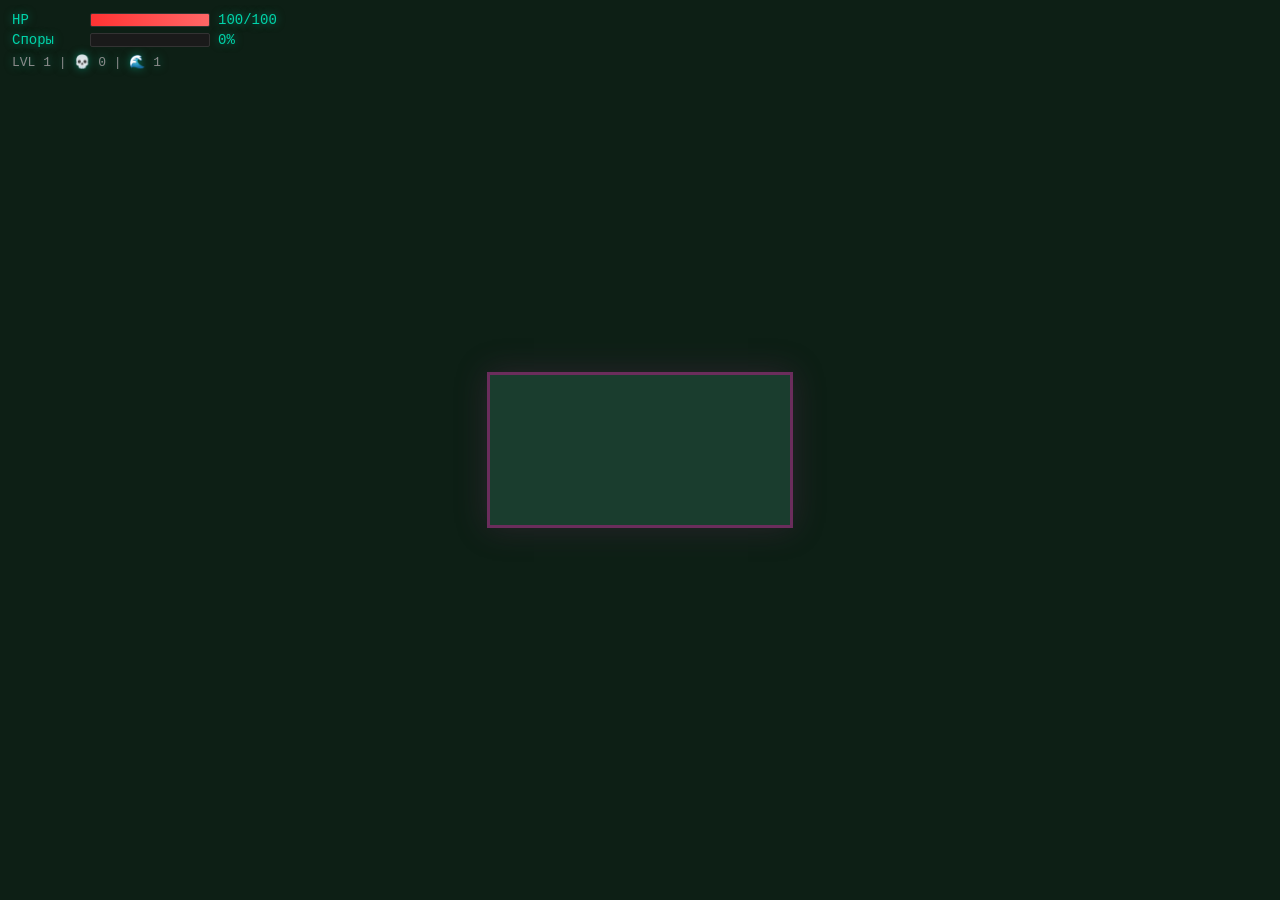
<file: gribnoy-sumrak/index.html>
<!DOCTYPE html>
<html lang="ru">
<head>
  <meta charset="UTF-8">
  <meta name="viewport" content="width=device-width, initial-scale=1.0">
  <title>Грибной Сумрак</title>
  <link rel="stylesheet" href="css/style.css">
</head>
<body>
  <div id="ui">
    <div class="bar-row">
      <span class="label">HP</span>
      <div class="bar-bg"><div class="bar-hp" id="hpBar"></div></div>
      <span id="hpText">100/100</span>
    </div>
    <div class="bar-row">
      <span class="label">Споры</span>
      <div class="bar-bg"><div class="bar-spore" id="sporeBar"></div></div>
      <span id="sporeText">0%</span>
    </div>
    <div class="stats">
      LVL <span id="levelDisplay">1</span> |
      💀 <span id="enemyCount">0</span> |
      🌊 <span id="waveDisplay">1</span>
    </div>
  </div>
  <canvas id="gameCanvas"></canvas>
  <div id="upgradeMenu" class="hidden">
    <h2>ПРОКАЧКА</h2>
    <div id="upgradeCards"></div>
  </div>
  <div id="gameOverScreen" class="hidden">
    <h1>СПОРЫ ПОБЕДИЛИ</h1>
    <p>Волна <span id="finalWave">1</span>, Уровень <span id="finalLevel">1</span></p>
    <p class="hint">R — рестарт</p>
  </div>
  <script type="module" src="js/main.js"></script>
</body>
</html>
</file>
<file: gribnoy-sumrak/css/style.css>
* { margin: 0; padding: 0; box-sizing: border-box; }
html, body {
  background: #0d1f15;
  display: flex;
  justify-content: center;
  align-items: center;
  height: 100vh;
  width: 100vw;
  overflow: hidden;
  font-family: "Courier New", monospace;
  touch-action: none; /* отключаем зум на телефоне */
  -webkit-user-select: none;
  user-select: none;
}
canvas {
  background: #1a3d2e;
  border: 3px solid #6b2d5c;
  box-shadow: 0 0 30px rgba(107,45,92,0.3);
  cursor: crosshair;
  max-width: 100vw;
  max-height: 100vh;
  width: auto;
  height: auto;
}
#ui {
  position: absolute;
  top: 12px; left: 12px;
  color: #00d4aa;
  font: 14px "Courier New", monospace;
  pointer-events: none;
  z-index: 10;
  text-shadow: 0 0 8px rgba(0,212,170,0.5);
}
.bar-row { display: flex; align-items: center; gap: 8px; margin-bottom: 4px; }
.label { width: 70px; }
.bar-bg {
  width: 120px; height: 14px;
  background: #1a1a1a;
  border: 1px solid #333;
  border-radius: 2px;
  overflow: hidden;
}
.bar-hp { height: 100%; background: linear-gradient(90deg,#ff3333,#ff6666); width: 100%; transition: width 0.2s; }
.bar-spore { height: 100%; background: linear-gradient(90deg,#6b2d5c,#c4a000); width: 0%; transition: width 0.2s; }
.stats { margin-top: 6px; color: #8a8a8a; font-size: 13px; }
#upgradeMenu {
  position: absolute; top: 50%; left: 50%;
  transform: translate(-50%,-50%);
  background: rgba(13,31,21,0.95);
  border: 2px solid #6b2d5c;
  padding: 24px 32px;
  border-radius: 8px;
  text-align: center;
  z-index: 100;
  box-shadow: 0 0 40px rgba(107,45,92,0.5);
}
#upgradeMenu h2 { color: #00d4aa; margin-bottom: 16px; text-shadow: 0 0 10px rgba(0,212,170,0.6); }
#upgradeCards { display: flex; gap: 12px; justify-content: center; flex-wrap: wrap; }
.upgrade-card {
  width: 170px; padding: 12px;
  background: #1a3d2e;
  border: 1px solid #00d4aa;
  border-radius: 6px;
  cursor: pointer;
  transition: all 0.2s;
  color: #ccc;
  font-size: 12px;
  pointer-events: auto;
}
.upgrade-card:hover { background: #2a5d4e; border-color: #39ff14; transform: scale(1.05); }
.upgrade-card .title { color: #00d4aa; font-weight: bold; margin-bottom: 6px; font-size: 13px; }
.upgrade-card .desc { color: #8a8a8a; font-size: 11px; }
.upgrade-card .risk { color: #c4a000; font-size: 10px; margin-top: 4px; }
#gameOverScreen {
  position: absolute; top: 0; left: 0; right: 0; bottom: 0;
  background: rgba(13,31,21,0.9);
  display: flex; flex-direction: column;
  justify-content: center; align-items: center;
  z-index: 200; color: #ff3333;
}
#gameOverScreen h1 { font-size: 48px; text-shadow: 0 0 20px rgba(255,51,51,0.5); margin-bottom: 16px; }
#gameOverScreen p { color: #8a8a8a; font-size: 18px; margin-bottom: 8px; }
#gameOverScreen .hint { color: #00d4aa; font-size: 14px; margin-top: 20px; }
.hidden { display: none !important; }

/* Мобильная адаптация */
@media (max-width: 950px) {
  canvas { width: 100vw !important; height: auto !important; border: none; }
  #ui { font-size: 12px; top: 8px; left: 8px; }
  .bar-bg { width: 90px; height: 10px; }
  .label { width: 55px; font-size: 11px; }
}
</file>
